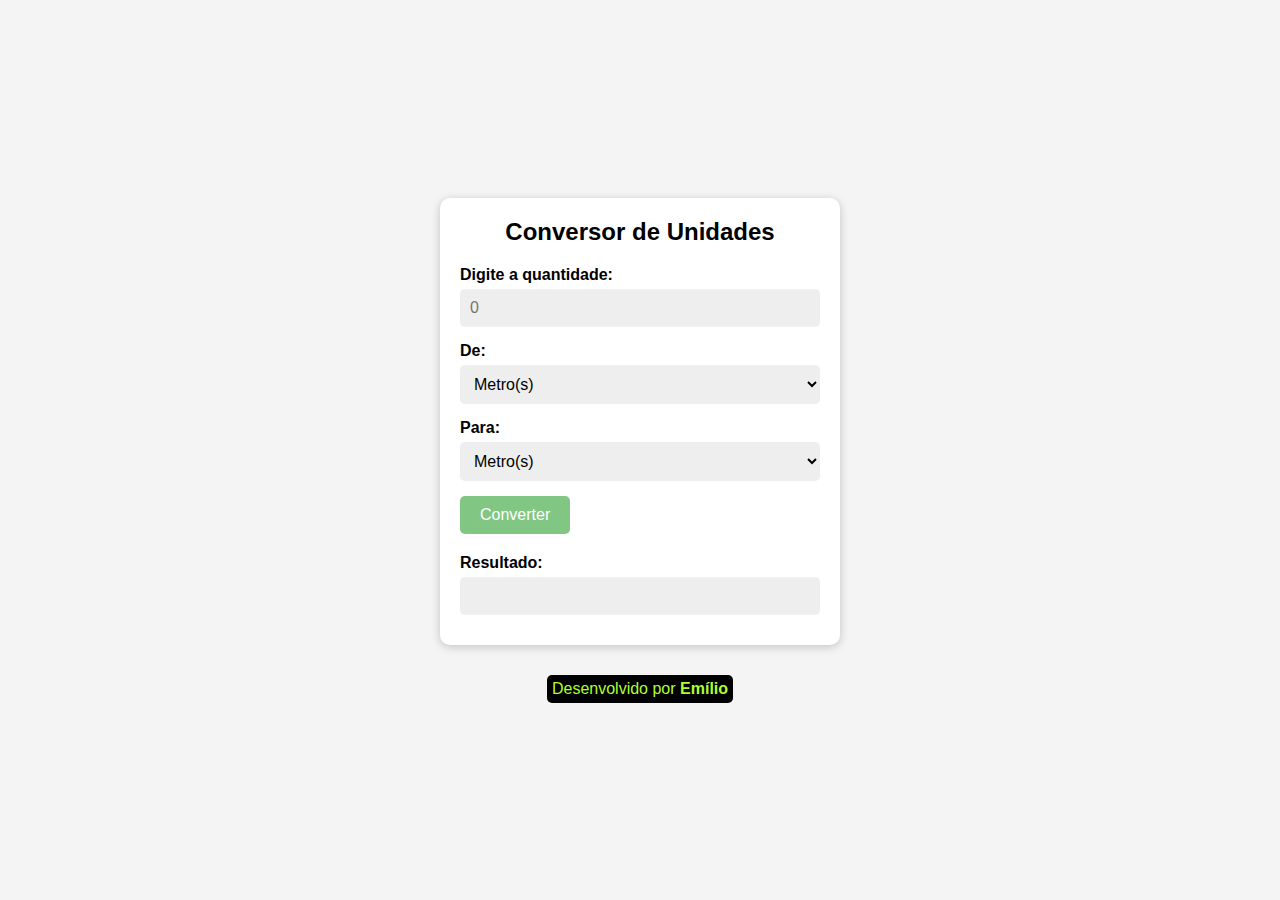
<file: 1_conversor_de_unidades/index.html>
<!DOCTYPE html>
<html lang="pt-br">
<head>
    <meta charset="UTF-8">
    <meta name="viewport" content="width=device-width, initial-scale=1.0">
    <title>Conversor de Unidades</title>
    <link rel="stylesheet" href="styles.css" />
    <script src="script.js" defer></script>
</head>
<body>
    <div class="container">
        <h1>Conversor de Unidades</h1>
        <div class="input-group">
          <label for="input">Digite a quantidade:</label>
          <input type="number" id="input" placeholder="0" />
        </div>
        <div class="input-group">
          <label for="from">De:</label>
          <select id="from">
            <option value="m">Metro(s)</option>
            <option value="km">Quilômetro(s)</option>
            <option value="cm">Centímetro(s)</option>
            <option value="mm">Milímetro(s)</option>
          </select>
        </div>
        <div class="input-group">
          <label for="to">Para:</label>
          <select id="to">
            <option value="m">Metro(s)</option>
            <option value="km">Quilômetro(s)</option>
            <option value="cm">Centímetro(s)</option>
            <option value="mm">Milímetro(s)</option>
          </select>
        </div>
        <button id="convert-btn">Converter</button>
        <div class="output-group">
          <label for="output">Resultado:</label>
          <input type="text" id="output" readonly />
        </div>
        <div id="message"></div>
      </div>
      <div>
        <footer>Desenvolvido por <a href="https://github.com/emiliosarges" target="_blank">Emílio</a></footer>

      </div>
      
</body>
</html>
</file>
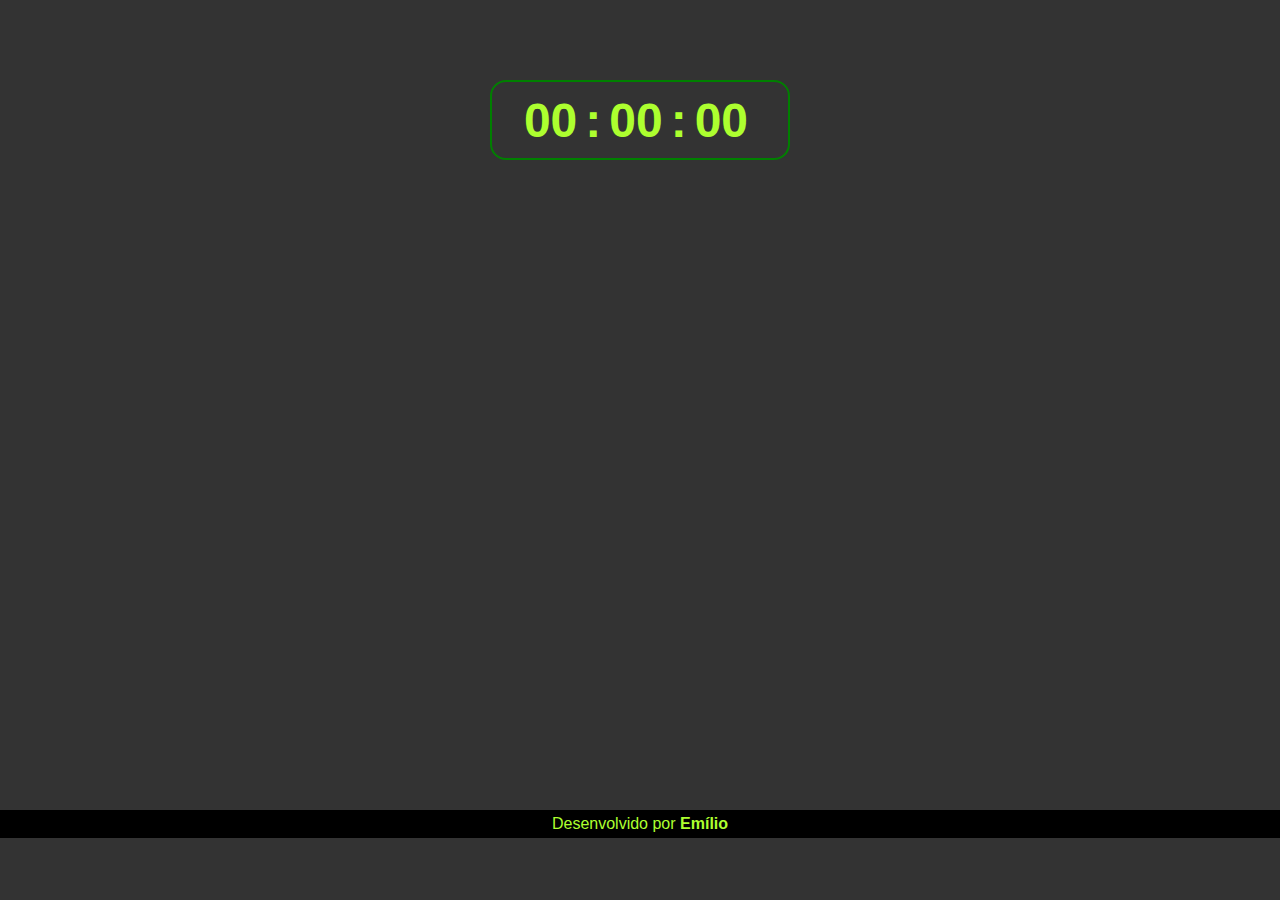
<file: 2_relogio_digital/index.html>
<!DOCTYPE html>
<html lang="pt-br">
<head>
    <meta charset="UTF-8">
    <meta name="viewport" content="width=device-width, initial-scale=1.0">
    <title>Relógio Digital</title>
    <link rel="stylesheet" href="styles.css">
    <script src="scripts.js"></script>
</head>
<body>
    <div class="container">
        <div class="clock">
            <span class="hours">00</span>
            <span class="divider">:</span>
            <span class="minutes">00</span>
            <span class="divider">:</span>
            <span class="seconds">00</span>
        </div>
    </div>
    <footer>Desenvolvido por <a href="https://github.com/emiliosarges" target="_blank">Emílio</a></footer>
</body>
</html>
</file>
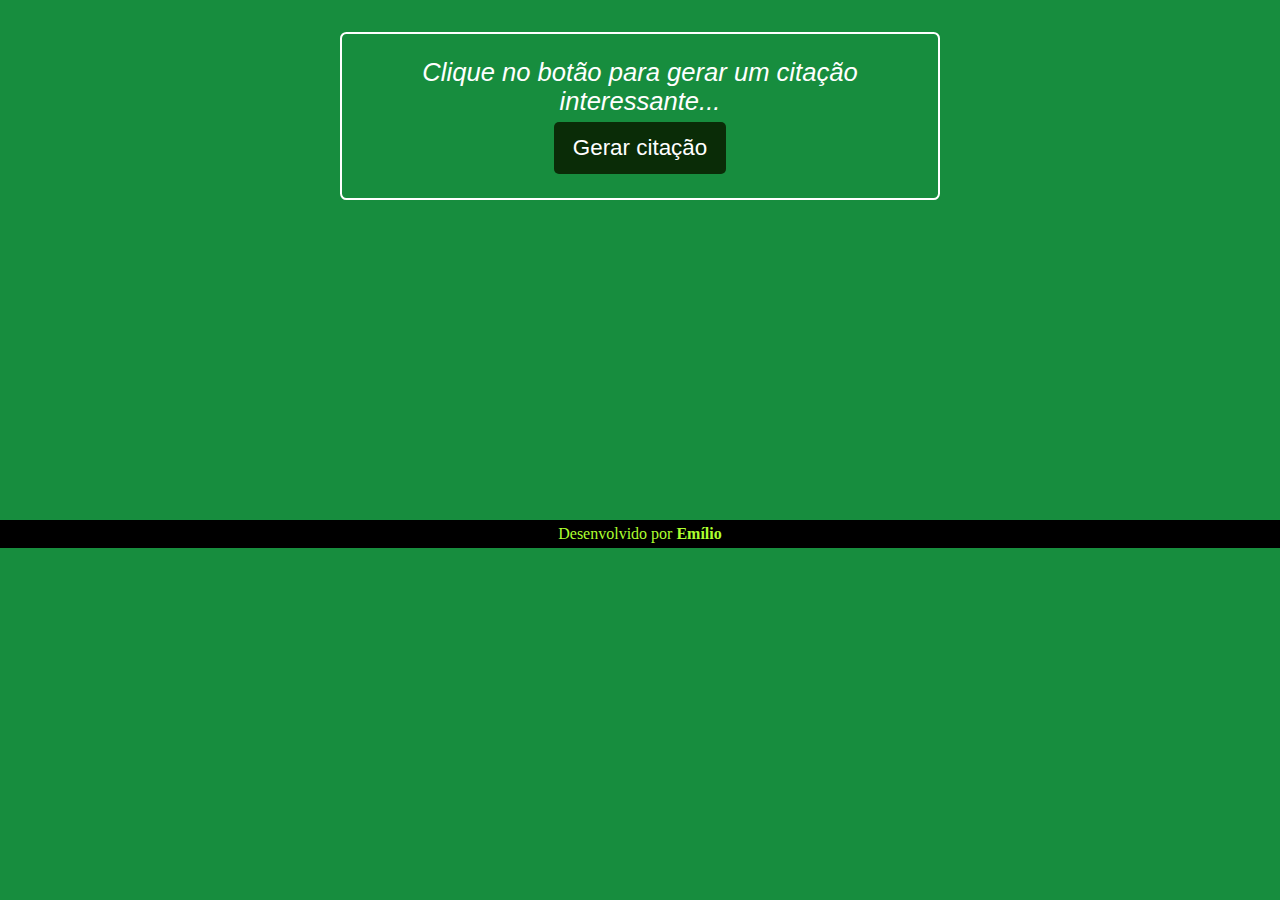
<file: 3_citacoes/index.html>
<!DOCTYPE html>
<html lang="pt-br">
<head>
    <meta charset="UTF-8">
    <meta name="viewport" content="width=device-width, initial-scale=1.0">
    <title>Citações</title>
    <link rel="stylesheet" href="styles.css">
    <script src="script.js" defer></script>

</head>
<body>
    <div class="quote">
        <p class="text">Clique no botão para gerar um citação interessante...</p>
        <p class="author"></p>
        <button class="button" id="quoteBtn">Gerar citação</button>
    </div>
    <footer>Desenvolvido por <a href="https://github.com/emiliosarges" target="_blank">Emílio</a></footer>
</body>
</html>
</file>
<file: 1_conversor_de_unidades/styles.css>
* {
    box-sizing: border-box;
    margin: 0;
    padding: 0;
  }
  
  body {
    font-family: Arial, sans-serif;
    background-color: #f4f4f4;
    display: flex;
    align-items: center;
    justify-content: center;
    flex-direction: column;
    height: 100vh;
  }
  
  .container {
    background-color: #fff;
    border-radius: 10px;
    box-shadow: 0 2px 10px rgba(0, 0, 0, 0.2);
    padding: 20px;
    width: 400px;
  }
  
  h1 {
    font-size: 24px;
    margin-bottom: 20px;
    text-align: center;
  }
  
  .input-group {
    display: flex;
    flex-direction: column;
    margin-bottom: 15px;
  }
  
  .input-group label {
    margin-bottom: 5px;
    font-weight: bold;
  }
  
  select,
  input[type="number"],
  input[type="text"] {
    padding: 10px;
    border-radius: 5px;
    border: none;
    font-size: 16px;
    background-color: #eee;
  }
  
  button {
    background-color: #4caf50;
    border-radius: 5px;
    border: none;
    color: #fff;
    cursor: pointer;
    font-size: 16px;
    padding: 10px 20px;
    opacity: 0.7;
    transition: 0.4s;
  }
  
  button:hover {
    opacity: 1;
  }
  
  .output-group {
    display: flex;
    flex-direction: column;
    margin-top: 20px;
  }
  
  .output-group label {
    margin-bottom: 5px;
    font-weight: bold;
  }
  
  #message {
    font-size: 14px;
    color: #4caf50;
    margin-top: 10px;
    text-align: center;
  }
  
  footer {
    margin-top: 30px;
    padding: 5px;
    text-align: center;
    background-color: black;
    color: greenyellow;
    border-radius: 5px;
    
  }

  footer a {
    text-decoration: none;
    color: greenyellow;
    font-weight: bolder;
    transition: .4s;
    
  }

  footer a:hover {
    color: green;
  }
</file>
<file: 2_relogio_digital/styles.css>
* {
    margin: 0;
    padding: 0;
    box-sizing: border-box;
}

body {
    background-color: #333;
    font-family: Arial, Helvetica, sans-serif;
}

.container {
    height: 90vh;
    width: 100%;
    padding-top: 5rem;
    display: flex;
    justify-content: center;
}

.clock {
    font-size: 3rem;
    font-weight: bold;
    color:greenyellow;
    text-align: center;
    border: 2px solid green;
    border-radius: 1rem;
    padding: 1rem 2rem ;
    height: 80px;
    display: flex;
    align-items: center;
}

.clock span {
    margin-right: 0.5rem;
}

footer {
    padding: 5px 0px 5px 0px;
    text-align: center;
    background-color: black;
    color: greenyellow;
}

footer a {
    text-decoration: none;
    color: greenyellow;
    font-weight: bolder;
}

footer a:hover {
    color: green;
}
</file>
<file: 3_citacoes/styles.css>
* {
    margin: 0;
    padding: 0;
    box-sizing: border-box;
}

body {
    background-color: #178d3e;
    padding-top: 2rem;
}

.quote {
    font-family: Arial, Helvetica, sans-serif;
    font-size: 1.6rem;
    text-align: center;
    max-width: 600px;
    margin: 0 auto;
    padding: 1.5rem;
    border: 2px solid #fff;
    color: #fff;
    border-radius: .4rem;
}

.quote .text {
    font-style: italic;
    margin-bottom: 0.4rem;
}

.quote .author {
    font-weight: bold;
    color: #133110;
}

.button {
    font-size: 1.4rem;
    background-color: #0a2c07;
    color: #fff;
    border: none;
    border-radius: 5px;
    padding: .8rem 1.2rem;
    cursor: pointer;
    transition: .4s;
}

.button:hover {
    background-color: #12520c;
}


footer {
    margin-top: 20rem;
    padding: 5px 0px 5px 0px;
    text-align: center;
    background-color: black;
    color: greenyellow;
}

footer a {
    text-decoration: none;
    color: greenyellow;
    font-weight: bolder;
}

footer a:hover {
    color: green;
}
</file>
